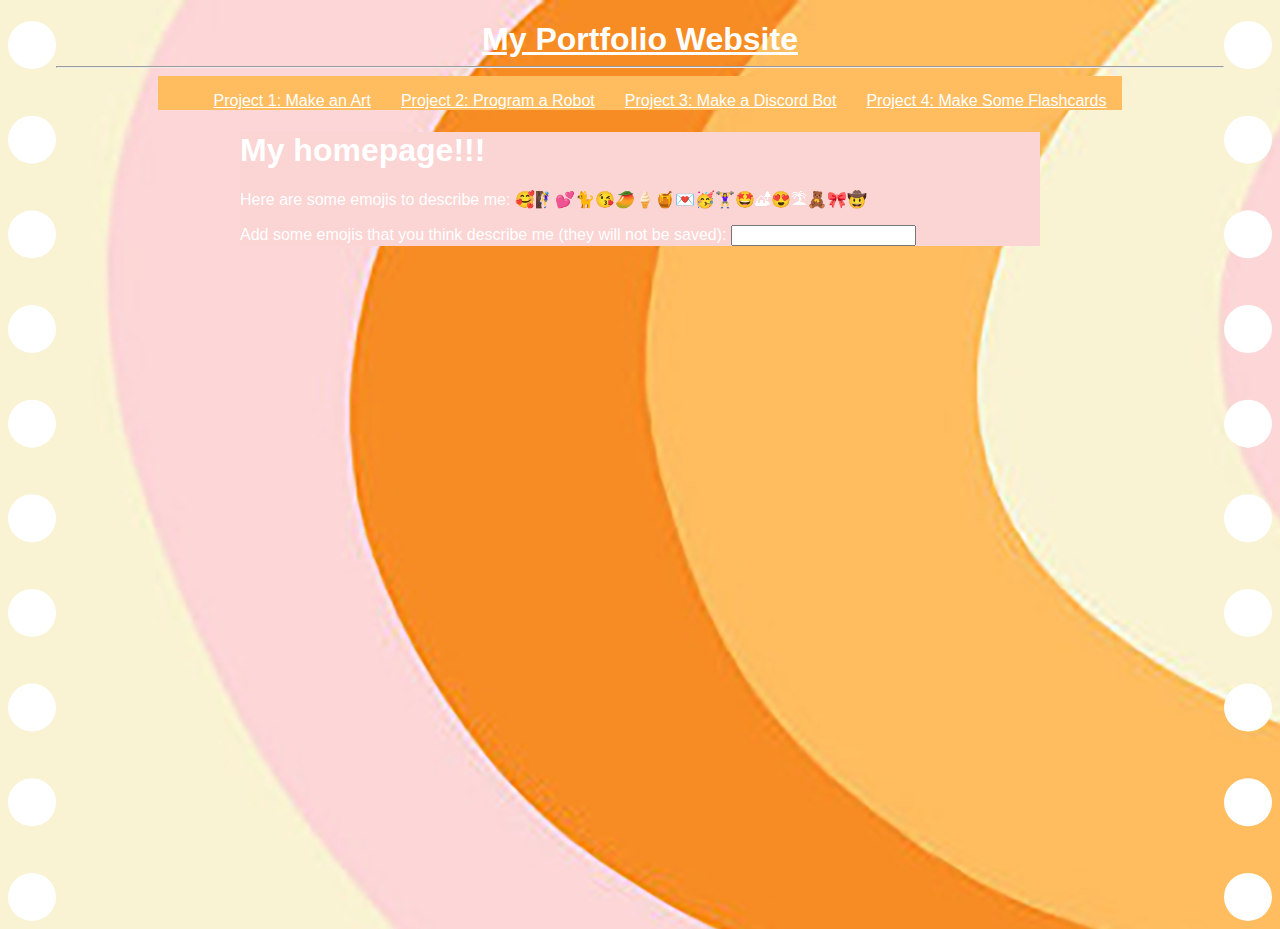
<file: index.html>
<!DOCTYPE html>
<html>
  <head>
    <title>Portfolio</title>
    <meta charset="utf-8" />
    <meta name="viewport" content="width=device-width,initial-scale=1" />
    <link rel="stylesheet" href="style.css"/>
  </head>
  <body>
    <!-- Import header from `header.html`-->
    <header id="header"></header>
    <script src="https://ajax.googleapis.com/ajax/libs/jquery/1.11.2/jquery.min.js"></script> 
    <script type="text/javascript">
      $(document).ready(function() {
        $('#header').load('./header.html', function() {
          $('.content').css("display", "block");
        })
      })
    </script>

    <div class="content">
    <!-- Your HTML starts here-->
    <h1>My homepage!!!</h1>
    <p>Here are some emojis to describe me: 🥰🧗‍♀️💕🐈😘🥭🍦🍯💌🥳🏋️‍♀️🤩🏕😍🏝🧸🎀🤠</p>
    <p>
            Add some emojis that you think describe me (they will not be saved): <input type="text" name="emojis">  <br />
    </p>
    <!-- Your HTML ends here-->
    </div>

  </body>
</html>
</file>
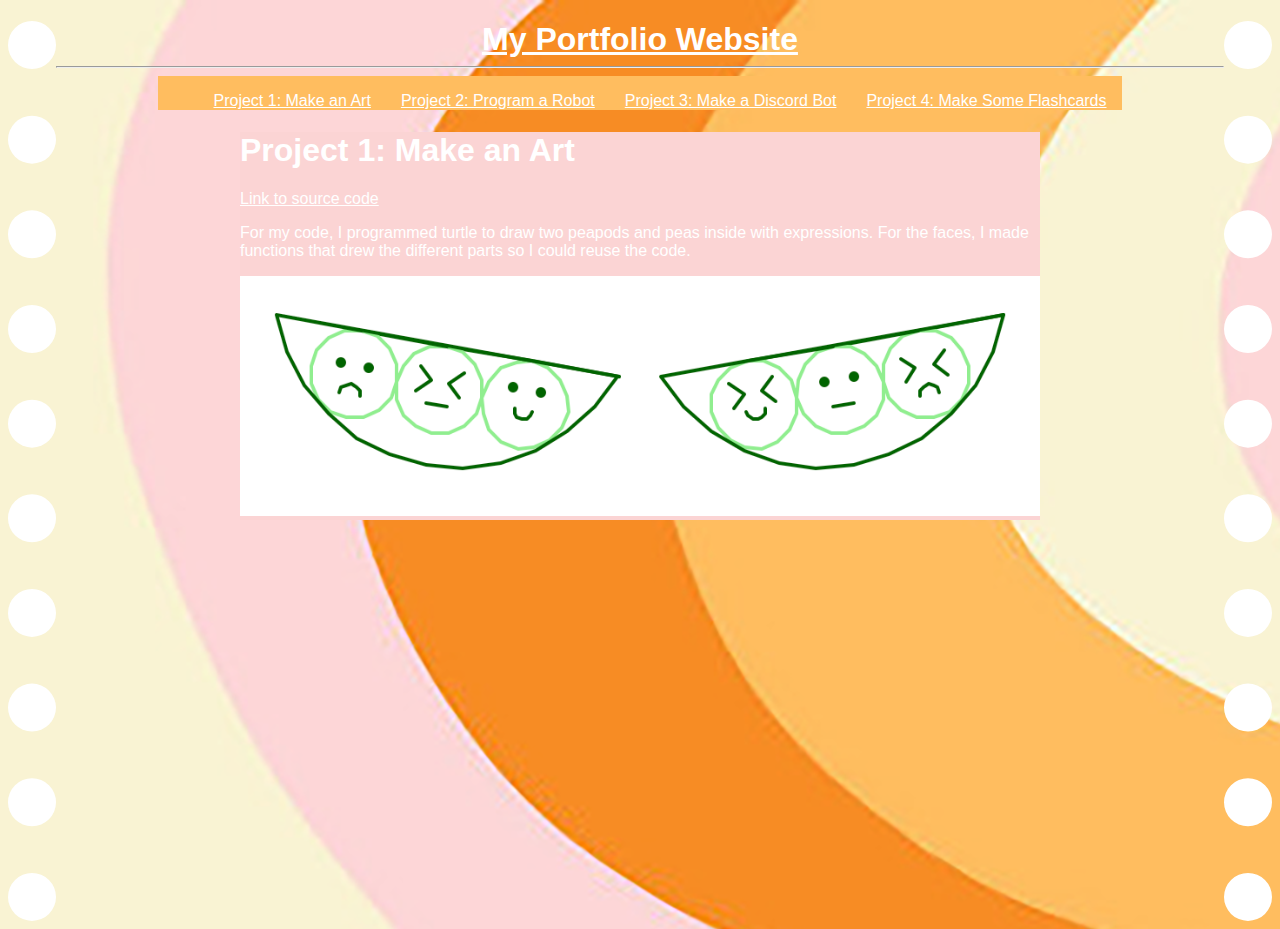
<file: p1_art.html>
<!DOCTYPE html>
<html>
  <head>
    <title>Project 1: Make an Art</title>
    <meta charset="utf-8" />
    <meta name="viewport" content="width=device-width,initial-scale=1" />
    <link rel="stylesheet" href="style.css"/>
  </head>
  <body>
    <!-- Import header from `header.html`-->
    <header id="header"></header>
    <script src="https://ajax.googleapis.com/ajax/libs/jquery/1.11.2/jquery.min.js"></script> 
    <script type="text/javascript">
      $(document).ready(function() {
        $('#header').load('./header.html', function() {
          $('.content').css("display", "block");
        })
      })
    </script>

    <div class="content">
    <!-- Your HTML starts here-->
    <h1>Project 1: Make an Art</h1>
    <a href="https://github.com/kjhscs2425/project-1-make-an-art-goldiefever">Link to source code</a>
    <p>For my code, I programmed turtle to draw two peapods and peas inside with expressions. For the faces, I made functions that drew the different parts so I could reuse the code.</p>
    <img src="turtlecode.png" width="800" height="240" alt="TurtleCode"/>
    <!-- Your HTML ends here-->
    </div>
  </body>
</html>
</file>
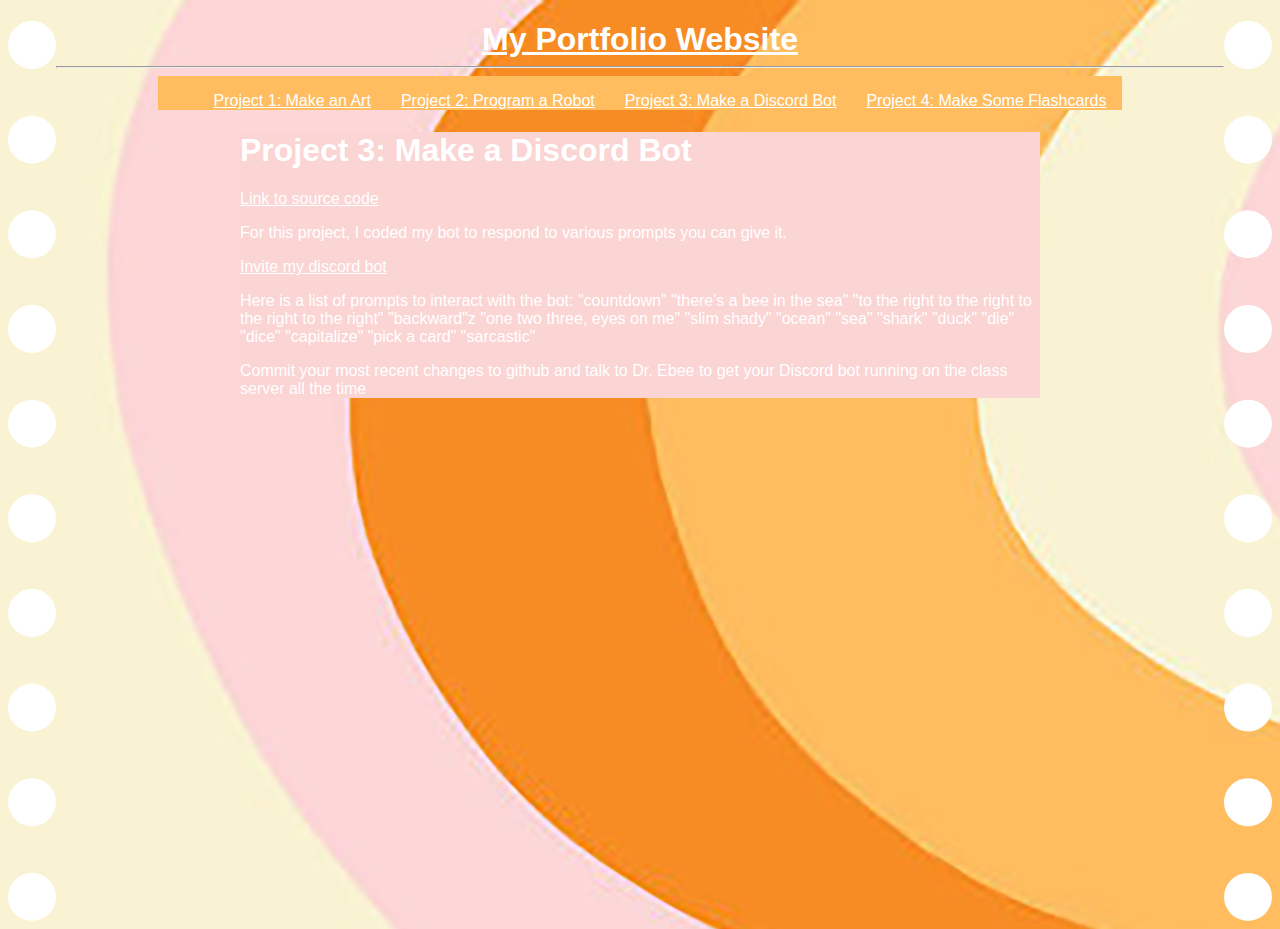
<file: p3_discord.html>
<!DOCTYPE html>
<html>
  <head>
    <title>Project 3: Make a Discord Bot</title>
    <meta charset="utf-8" />
    <meta name="viewport" content="width=device-width,initial-scale=1" />
    <link rel="stylesheet" href="style.css"/>
  </head>
  <body>
    <!-- Import header from `header.html`-->
    <header id="header"></header>
    <script src="https://ajax.googleapis.com/ajax/libs/jquery/1.11.2/jquery.min.js"></script> 
    <script type="text/javascript">
      $(document).ready(function() {
        $('#header').load('./header.html', function() {
          $('.content').css("display", "block");
        })
      })
    </script>

    <div class="content">
    <!-- Your HTML starts here-->
    <h1>Project 3: Make a Discord Bot</h1>
    <a href="https://github.com/kjhscs2425/project-3-make-a-discord-bot-goldiefever">Link to source code</a>
    <p>For this project, I coded my bot to respond to various prompts you can give it.</p>
    <a href="https://discord.gg/9vfzeBfPKn">Invite my discord bot</a>
    <p> Here is a list of prompts to interact with the bot: 
      "countdown"
      "there's a bee in the sea"
      "to the right to the right to the right to the right"
      "backward"z
      "one two three, eyes on me"
      "slim shady"
      "ocean" "sea"
      "shark"
      "duck"
      "die"
      "dice"
      "capitalize"
      "pick a card"
      "sarcastic"</p>
    <p>Commit your most recent changes to github and talk to Dr. Ebee to get your Discord bot running on the class server all the time</p>
    <!-- Your HTML ends here-->
    </div>
  </body>
</html>
</file>
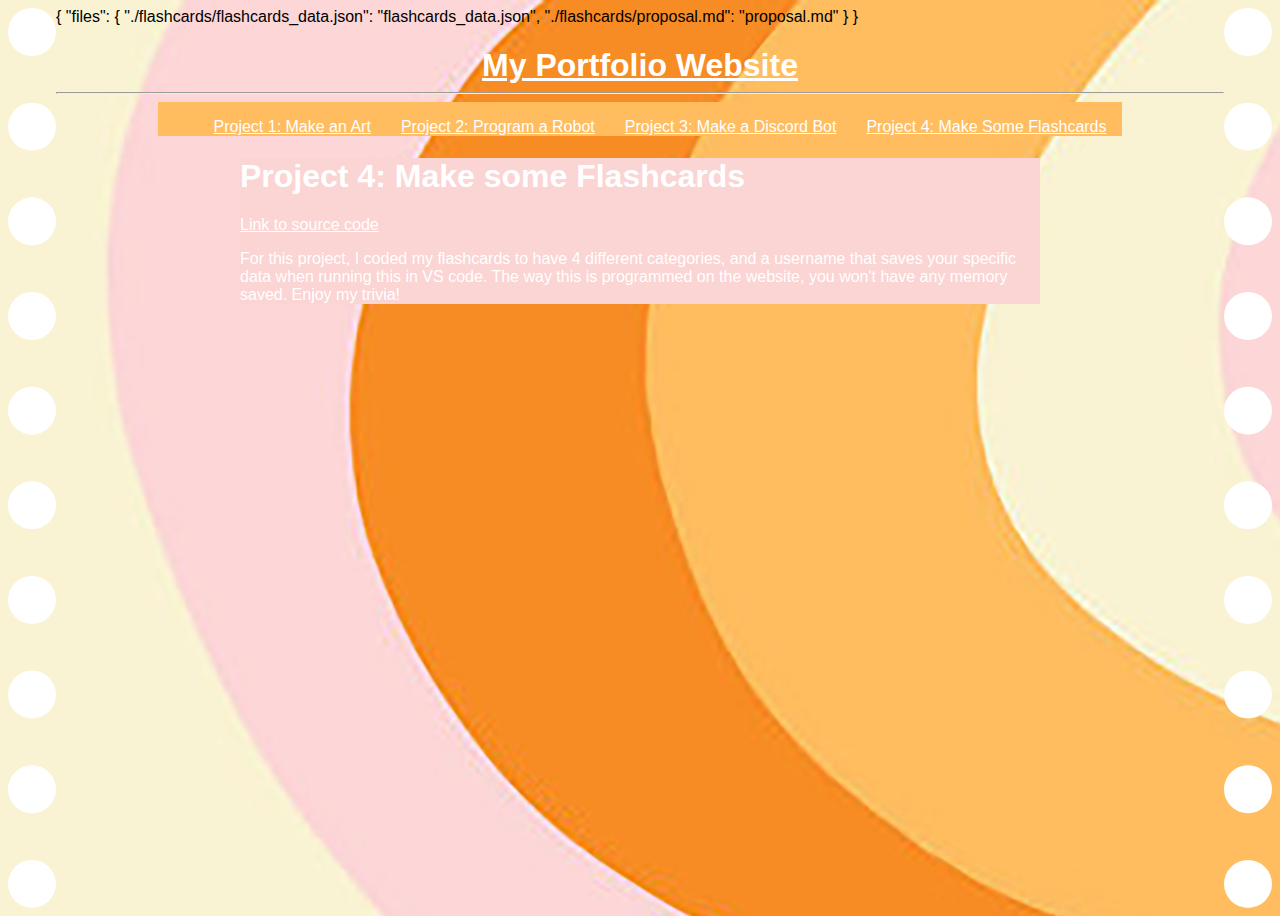
<file: p4_flashcards.html>
<!DOCTYPE html>
<html>
  <head>
    <title>Project 4: Flashcards</title>
    <meta charset="utf-8" />
    <meta name="viewport" content="width=device-width,initial-scale=1" />
    <link rel="stylesheet" href="style.css"/>
    <link rel="stylesheet" href="https://pyscript.net/releases/2025.5.1/core.css">
    <script type="module" src="https://pyscript.net/releases/2025.5.1/core.js"></script>
    <py-config type="json">
      {
        "files": {
          <!-- Update your files here -->
          "./flashcards/flashcards_data.json": "flashcards_data.json",
          "./flashcards/proposal.md": "proposal.md"
        }
      }
    </py-config>

  </head>
  <body>
    <!-- Import header from `header.html`-->
    <header id="header"></header>
    <script src="https://ajax.googleapis.com/ajax/libs/jquery/1.11.2/jquery.min.js"></script> 
    <script type="text/javascript">
      $(document).ready(function() {
        $('#header').load('./header.html', function() {
          $('.content').css("display", "block");
        })
      })
    </script>

    <div class="content">
    <!-- Your HTML starts here-->
    <h1>Project 4: Make some Flashcards</h1>
    <a href="https://github.com/kjhscs2425/project-4-make-some-flashcards-goldiefever">Link to source code</a>
    <p>For this project, I coded my flashcards to have 4 different categories, and a username that saves your specific data when running this in VS code. The way this is programmed on the website, you won't have any memory saved. Enjoy my trivia!
    </p>

    <script type="py" src="./flashcards/main.py" terminal worker></script>
    <!-- Your HTML ends here-->
    </div>
  </body>
</html>
</file>
<file: style.css>
body {
    font-family: 'Gill Sans', 'Gill Sans MT', Calibri, 'Trebuchet MS', sans-serif;
    background-image: url("waves.png");
    border-right: 48px dotted white;
    border-left: 48px dotted white;
    height:100vh;
}

hr{
    color: white;
}

title{
    font-family: 'Trebuchet MS', 'Lucida Sans Unicode', 'Lucida Grande', 'Lucida Sans', Arial, sans-serif;
}
.content {
    margin: auto;
    width: 90%;
    max-width: 800px;
    display: none;
    background: #fbd4d4;
    color:white;
}

video {
    margin: auto;
    width: 100%;
    text-align: center;
}

.header {
    text-align: center;
}

a {
    color: white;
}

.header h1 {
    margin-bottom: 0px;
}

.navbar {
    overflow: hidden;
    margin: auto;
    display: table;
    background-color: #ffbd5f;
}

.navbar li{
    float: left;
    display: block;
    text-align: center;
    padding-left: 15px;
    padding-right: 15px;
}
</file>
